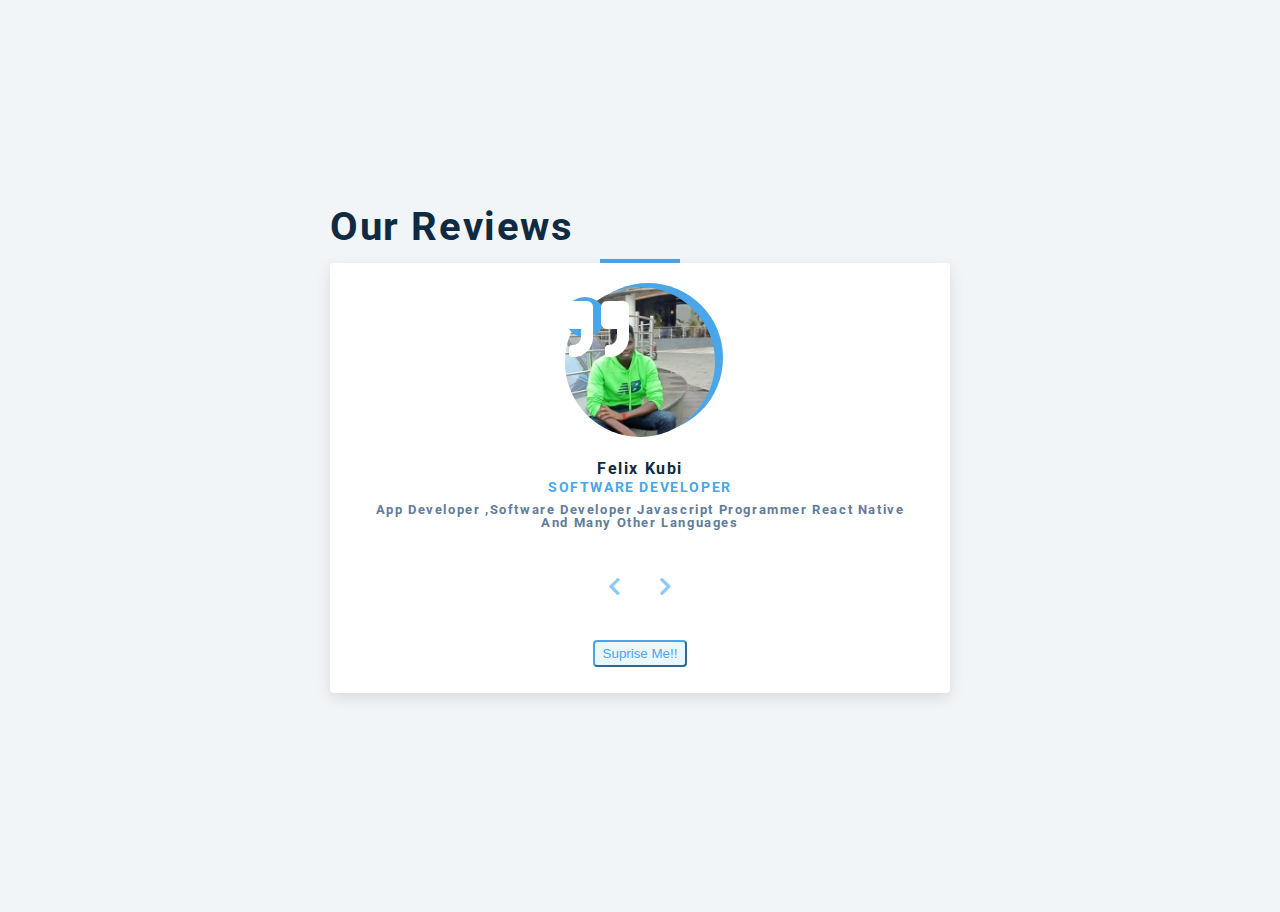
<file: 03-reviews/setup/index.html>
<!DOCTYPE html>
<html lang="en">
  <head>
    <meta charset="UTF-8" />
    <meta name="viewport" content="width=device-width, initial-scale=1.0" />
    <title>Starter</title>
    <!-- font-awesome -->
    <link
      rel="stylesheet"
      href="https://cdnjs.cloudflare.com/ajax/libs/font-awesome/5.14.0/css/all.min.css"
    />

    <!-- styles -->
    <link rel="stylesheet" href="styles.css" />
  </head>
  <body>
    <h1>
      <main>
        <section class="container">
          <!-- title-->
          <div class="titles">
            <h2>our reviews</h2>
            <div class="underline"></div>
          </div>
          <!--- reviews-->
          <article class="review">
          <div class="img-container">
            <img src="./felix2.jpeg" id="person-img" alt="the reviews image">
          </div>
          <h4 id="author">Felix Kubi</h4>
          <p id="job">Software Developer</p>
          <p id="info">
            App developer ,software developer javascript programmer react native and
            many other languages
          </p>
          <!------mamking buttons---->
          <div class="button-container">
          <button class="prev-btn">
            <i class="fas fa-chevron-left"></i>
          </button>
          <button class="next-btn">
            <i class="fas fa-chevron-right"></i>
          </button>
          </div>
          <!---random btb-->
          <button class="random-btn">suprise me!!</button>
        </article>
        </section>
      </main>
    </h1>
    <!-- javascript -->
    <script src="app.js"></script>
  </body>
</html>
</file>
<file: 03-reviews/setup/styles.css>
/*
=============== 
Fonts
===============
*/
@import url("https://fonts.googleapis.com/css?family=Open+Sans|Roboto:400,700&display=swap");

/*
=============== 
Variables
===============
*/

:root {
  /* dark shades of primary color*/
  --clr-primary-1: hsl(205, 86%, 17%);
  --clr-primary-2: hsl(205, 77%, 27%);
  --clr-primary-3: hsl(205, 72%, 37%);
  --clr-primary-4: hsl(205, 63%, 48%);
  /* primary/main color */
  --clr-primary-5: hsl(205, 78%, 60%);
  /* lighter shades of primary color */
  --clr-primary-6: hsl(205, 89%, 70%);
  --clr-primary-7: hsl(205, 90%, 76%);
  --clr-primary-8: hsl(205, 86%, 81%);
  --clr-primary-9: hsl(205, 90%, 88%);
  --clr-primary-10: hsl(205, 100%, 96%);
  /* darkest grey - used for headings */
  --clr-grey-1: hsl(209, 61%, 16%);
  --clr-grey-2: hsl(211, 39%, 23%);
  --clr-grey-3: hsl(209, 34%, 30%);
  --clr-grey-4: hsl(209, 28%, 39%);
  /* grey used for paragraphs */
  --clr-grey-5: hsl(210, 22%, 49%);
  --clr-grey-6: hsl(209, 23%, 60%);
  --clr-grey-7: hsl(211, 27%, 70%);
  --clr-grey-8: hsl(210, 31%, 80%);
  --clr-grey-9: hsl(212, 33%, 89%);
  --clr-grey-10: hsl(210, 36%, 96%);
  --clr-white: #fff;
  --clr-red-dark: hsl(360, 67%, 44%);
  --clr-red-light: hsl(360, 71%, 66%);
  --clr-green-dark: hsl(125, 67%, 44%);
  --clr-green-light: hsl(125, 71%, 66%);
  --clr-black: #222;
  --ff-primary: "Roboto", sans-serif;
  --ff-secondary: "Open Sans", sans-serif;
  --transition: all 0.3s linear;
  --spacing: 0.1rem;
  --radius: 0.25rem;
  --light-shadow: 0 5px 15px rgba(0, 0, 0, 0.1);
  --dark-shadow: 0 5px 15px rgba(0, 0, 0, 0.2);
  --max-width: 1170px;
  --fixed-width: 620px;
}
/*
=============== 
Global Styles
===============
*/

*,
::after,
::before {
  margin: 0;
  padding: 0;
  box-sizing: border-box;
}
body {
  font-family: var(--ff-secondary);
  background: var(--clr-grey-10);
  color: var(--clr-grey-1);
  line-height: 1.5;
  font-size: 0.875rem;
}
ul {
  list-style-type: none;
}
a {
  text-decoration: none;
}
h1,
h2,
h3,
h4 {
  letter-spacing: var(--spacing);
  text-transform: capitalize;
  line-height: 1.25;
  margin-bottom: 0.75rem;
  font-family: var(--ff-primary);
}
h1 {
  font-size: 3rem;
}
h2 {
  font-size: 2rem;
}
h3 {
  font-size: 1.25rem;
}
h4 {
  font-size: 0.875rem;
}
p {
  margin-bottom: 1.25rem;
  color: var(--clr-grey-5);
}
@media screen and (min-width: 800px) {
  h1 {
    font-size: 4rem;
  }
  h2 {
    font-size: 2.5rem;
  }
  h3 {
    font-size: 1.75rem;
  }
  h4 {
    font-size: 1rem;
  }
  body {
    font-size: 1rem;
  }
  h1,
  h2,
  h3,
  h4 {
    line-height: 1;
  }
}
/*  global classes */

/* section */
.section {
  padding: 5rem 0;
}

.section-center {
  width: 90vw;
  margin: 0 auto;
  max-width: 1170px;
}
@media screen and (min-width: 992px) {
  .section-center {
    width: 95vw;
  }
}
main {
  min-height: 100vh;
  display: grid;
  place-items: center;
}

/*
=============== 
Reviews
===============
*/
main {
  min-height: 100vh;
  display: grid;
  place-items: center;
}
.title {
  text-align: center;
  margin-bottom: 4rem;
}
.underline {
  height: 0.25rem;
  width: 5rem;
  background: var(--clr-primary-5);
  margin-left: auto;
  margin-right: auto;
}
.container {
  width: 80vw;
  max-width: var(--fixed-width);
}
.review {
  background: var(--clr-white);
  padding: 1.5rem 2rem;
  border-radius: var(--radius);
  box-shadow: var(--light-shadow);
  transition: var(--transition);
  text-align: center;
}
.review:hover {
  box-shadow: var(--dark-shadow);
}
.img-container {
  position: relative;
  width: 150px;
  height: 150px;
  border-radius: 50%;
  margin: 0 auto;
  margin-bottom: 1.5rem;
}
#person-img {
  width: 100%;
  display: block;
  height: 100%;
  object-fit: cover;
  border-radius: 50%;
  position: relative;
}
.img-container::after {
  font-family: "Font Awesome 5 Free";
  font-weight: 900;
  content: "\f10e";
  position: absolute;
  top: 0;
  left: 0;
  width: 2.5rem;
  height: 2.5rem;
  display: grid;
  place-items: center;
  border-radius: 50%;
  transform: translateY(25%);
  background: var(--clr-primary-5);
  color: var(--clr-white);
}
.img-container::before {
  content: "";
  width: 100%;
  height: 100%;
  background: var(--clr-primary-5);
  position: absolute;
  top: -0.25rem;
  right: -0.5rem;
  border-radius: 50%;
}
#author {
  margin-bottom: 0.25rem;
}
#job {
  margin-bottom: 0.5rem;
  text-transform: uppercase;
  color: var(--clr-primary-5);
  font-size: 0.85rem;
}
#info {
  margin-bottom: 0.75rem;
  font-size: small;
}
.prev-btn,
.next-btn {
  color: var(--clr-primary-7);
  font-size: 1.25rem;
  background: transparent;
  border-color: transparent;
  margin: 0 0.5rem;
  transition: var(--transition);
  cursor: pointer;
}
.prev-btn:hover,
.next-btn:hover {
  color: var(--clr-primary-5);
}
.random-btn {
  margin-top: 0.5rem;
  background: var(--clr-primary-10);
  color: var(--clr-primary-5);
  padding: 0.25rem 0.5rem;
  text-transform: capitalize;
  border-radius: var(--radius);
  transition: var(--transition);
  border-color: var(--clr-primary-5);
  cursor: pointer;
}
.random-btn:hover {
  background: var(--clr-primary-5);
  color: var(--clr-primary-1);
}
</file>
